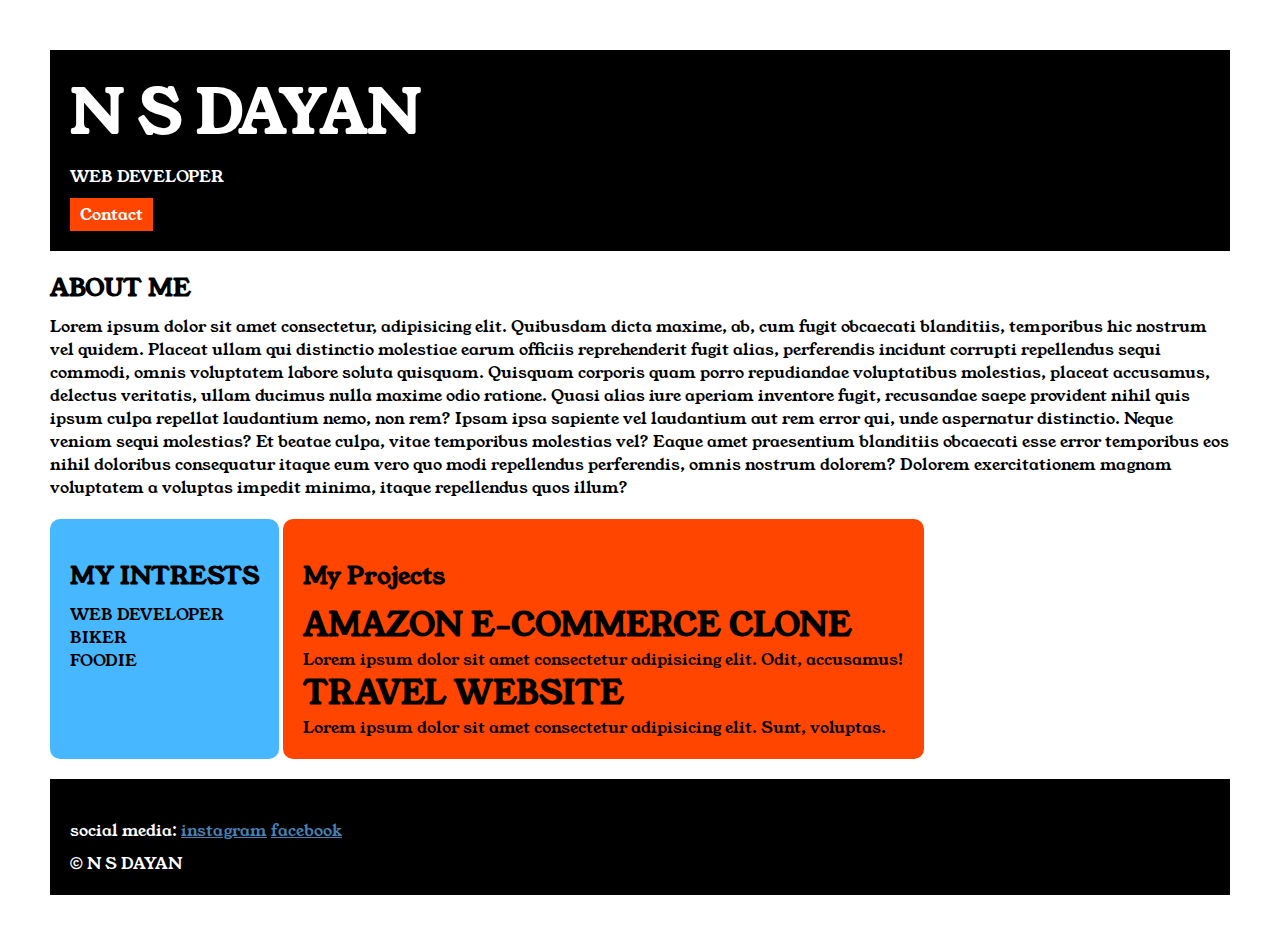
<file: index.html>
<!DOCTYPE html>
<html lang="en">

<head>
    <title>Portfolio</title>
    <link rel="stylesheet" href="style.css">
    <link rel="preconnect" href="https://fonts.googleapis.com">
<link rel="preconnect" href="https://fonts.gstatic.com" crossorigin>
<link href="https://fonts.googleapis.com/css2?family=Young+Serif&display=swap" rel="stylesheet">
</head>

<body>

    <div class="cointainer">

        <div class="section-one">
            <h1 class="section-one__name">N S DAYAN</h1>
            <P class="section-one__role">WEB DEVELOPER</p>
            <A class="section-one__contact" href="contact.html">Contact</a>
        </div>

        <div class="section-two">
            <h2 class="section-two__title">ABOUT ME</h2>
            <p class="section-two__desc">Lorem ipsum dolor sit amet consectetur, adipisicing elit. Quibusdam
                dicta
                maxime, ab, cum fugit obcaecati
                blanditiis,
                temporibus hic nostrum vel quidem. Placeat ullam qui distinctio molestiae earum officiis reprehenderit
                fugit
                alias,
                perferendis incidunt corrupti repellendus sequi commodi, omnis voluptatem labore soluta quisquam.
                Quisquam
                corporis
                quam porro repudiandae voluptatibus molestias, placeat accusamus, delectus veritatis, ullam ducimus
                nulla
                maxime
                odio ratione. Quasi alias iure aperiam inventore fugit, recusandae saepe provident nihil quis ipsum
                culpa
                repellat
                laudantium nemo, non rem? Ipsam ipsa sapiente vel laudantium aut rem error qui, unde aspernatur
                distinctio.
                Neque
                veniam sequi molestias? Et beatae culpa, vitae temporibus molestias vel? Eaque amet praesentium
                blanditiis
                obcaecati
                esse error temporibus eos nihil doloribus consequatur itaque eum vero quo modi repellendus perferendis,
                omnis
                nostrum dolorem? Dolorem exercitationem magnam voluptatem a voluptas impedit minima, itaque repellendus
                quos
                illum?
            </p>
        </div>

        <div class="section-three">
            <h2 class="section-three__title"> MY INTRESTS </h2>
            <ul class="section-four__desc">
                <li>WEB DEVELOPER</li>
                <li>BIKER</li>
                <li>FOODIE</li>
            </ul>
        </div>

        <div class="section-four">
            <h2 class="section-four__title">My Projects</h2>
            <ul class="section-four__desc">
                <li>
                    <h1>AMAZON E-COMMERCE CLONE</h1>
                    <p>Lorem ipsum dolor sit amet consectetur adipisicing elit. Odit, accusamus!</p>
                </li>
                <li>
                    <h1>TRAVEL WEBSITE</h1>
                    <p>Lorem ipsum dolor sit amet consectetur adipisicing elit. Sunt, voluptas.</p>
                </li>
            </ul>
        </div>

        <div class="section-five">
            <p class="section-five__title">social media:
                <a href="https://www.instagram.com/">instagram</a>
                <a
                    href="https://www.google.com/search?q=FACEBOOK&oq=FACEBOOK&gs_lcrp=EgZjaHJvbWUyBggAEEUYOdIBCDE5MTlqMGo3qAIIsAIB&sourceid=chrome&ie=UTF-8">facebook</a>
            </p>
            <p class="section-five__desc">&copy; N S DAYAN
            </p>
        </div>

    </div>
</body>

</html>
</file>
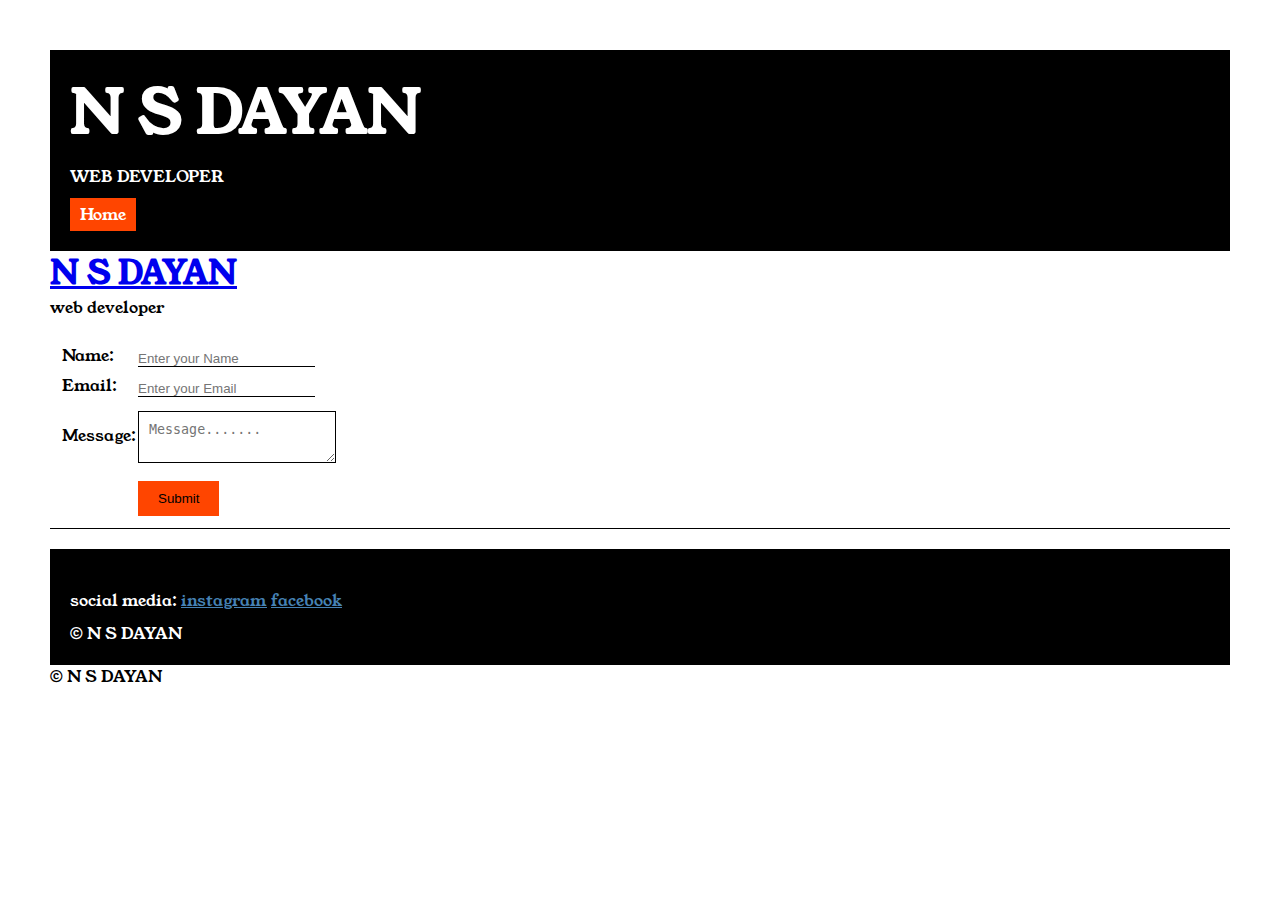
<file: contact.html>
<!DOCTYPE html>
<html lang="en">

<head>
    <meta charset="UTF-8">
    <meta name="viewport" content="width=device-width, initial-scale=1.0">
    <title>Contact</title>
    <link rel="stylesheet" href="style.css">
    <link rel="preconnect" href="https://fonts.googleapis.com">
    <link rel="preconnect" href="https://fonts.gstatic.com" crossorigin>
    <link href="https://fonts.googleapis.com/css2?family=Young+Serif&display=swap" rel="stylesheet">
</head>

<body>
    <div class="cointainer">
    <div class="section-one">
        <h1 class="section-one__name">N S DAYAN</h1>
        <P class="section-one__role">WEB DEVELOPER</p>
        <A class="section-one__contact" href="index.html">Home</a>
    </div>
    <a href="index.html">
        <h1>N S DAYAN</h1>
    </a>

    <P>web developer</P>

    <div class="contact-form">
        <form>
            <table>
                <tr>
                    <td>Name:</td>
                    <td><input type="text" placeholder="Enter your Name" class="contact-form__input"></td>
                </tr>
                <tr>
                    <td>Email:</td>
                    <td><input type="text" placeholder="Enter your Email" class="contact-form__input"></td>
                </tr>
                <tr>
                    <td>Message:</td>
                    <td>
                        <textarea placeholder="Message......." class="contact-form__textarea"></textarea>
                    </td>
                </tr>
                <tr>
                    <td></td>
                    <td><input type="submit" class="contact-form__submit"></td>
                </tr>
            </table>
        </form>
    </div>


    <div class="section-five">
        <p class="section-five__title">social media:
            <a href="https://www.instagram.com/">instagram</a>
            <a
                href="https://www.google.com/search?q=FACEBOOK&oq=FACEBOOK&gs_lcrp=EgZjaHJvbWUyBggAEEUYOdIBCDE5MTlqMGo3qAIIsAIB&sourceid=chrome&ie=UTF-8">facebook</a>
        </p>
        <p class="section-five__desc">&copy; N S DAYAN
        </p>
    </div>

    <P>&copy; N S DAYAN</P>
</div>   
</body>

</html>
</file>
<file: style.css>
* {
    padding: 0%;
    margin: 0%;
}

body {
    font-family: "Young Serif", serif;
}

.cointainer {
    padding: 50px;
}

.section-one {
    background-color: black;
    color: white;
    padding: 20px;
}

.section-one__contact {
    background-color: orangered;
    color: white;
    text-decoration: none;
    padding-left: 10px;
    padding-right: 10px;
    padding-top: 5px;
    padding-bottom: 5px;
    display: inline-block;
}

.section-one__name {
    font-size: 60px;
}

.section-one__role {
    padding-bottom: 10px;
    margin-top: 10px;
    ;
}

.section-two,
.section-three,
.section-four,
.section-five {
    margin-top: 20px;
}

.section-two__desc,
.section-two__desc,
.section-three__desc,
.section-four__desc,
.section-five__desc {
    margin-top: 10px;
}

.section-two__title,
.section-three__title,
.section-four__title,
.section-five__title {
    margin-top: 20px;
}

.section-five {
    background-color: black;
    color: white;
    padding: 20px;
}

.section-five a {
    color: steelblue;
}

.section-three li,
.section-four li {
    list-style: none;
}

.section-three {
    background-color: rgb(71, 184, 255);
    color: black;
    padding: 20px;
    display: inline-block;
    height: 200px;
    border-radius: 10px;
    vertical-align: top;
}

.section-four {
    background-color: orangered;
    color: black;
    padding: 20px;
    display: inline-block;
    height: 200px;
    border-radius: 10px;
    vertical-align: top;
}

.contact-form
{
    margin-top: 10px;
}

.contact-form__input,.contact-form__textarea,.contact-form__submit
{
    margin-top: 10px;
    border: none;
    border-bottom: solid black 1px;
}

.contact-form
{
    padding: 10px;
    border: none;
    border-bottom: solid black 1px;
}

.contact-form__textarea
{
    padding: 10px;
    border: none;
    border: solid black 1px;
}

.contact-form__submit
{
    padding-bottom: 10px;
    padding-top: 10px;
    padding-right: 20px;
    padding-left: 20px;
    border-bottom: none;
    background-color: orangered;
    color: black;
}
</file>
